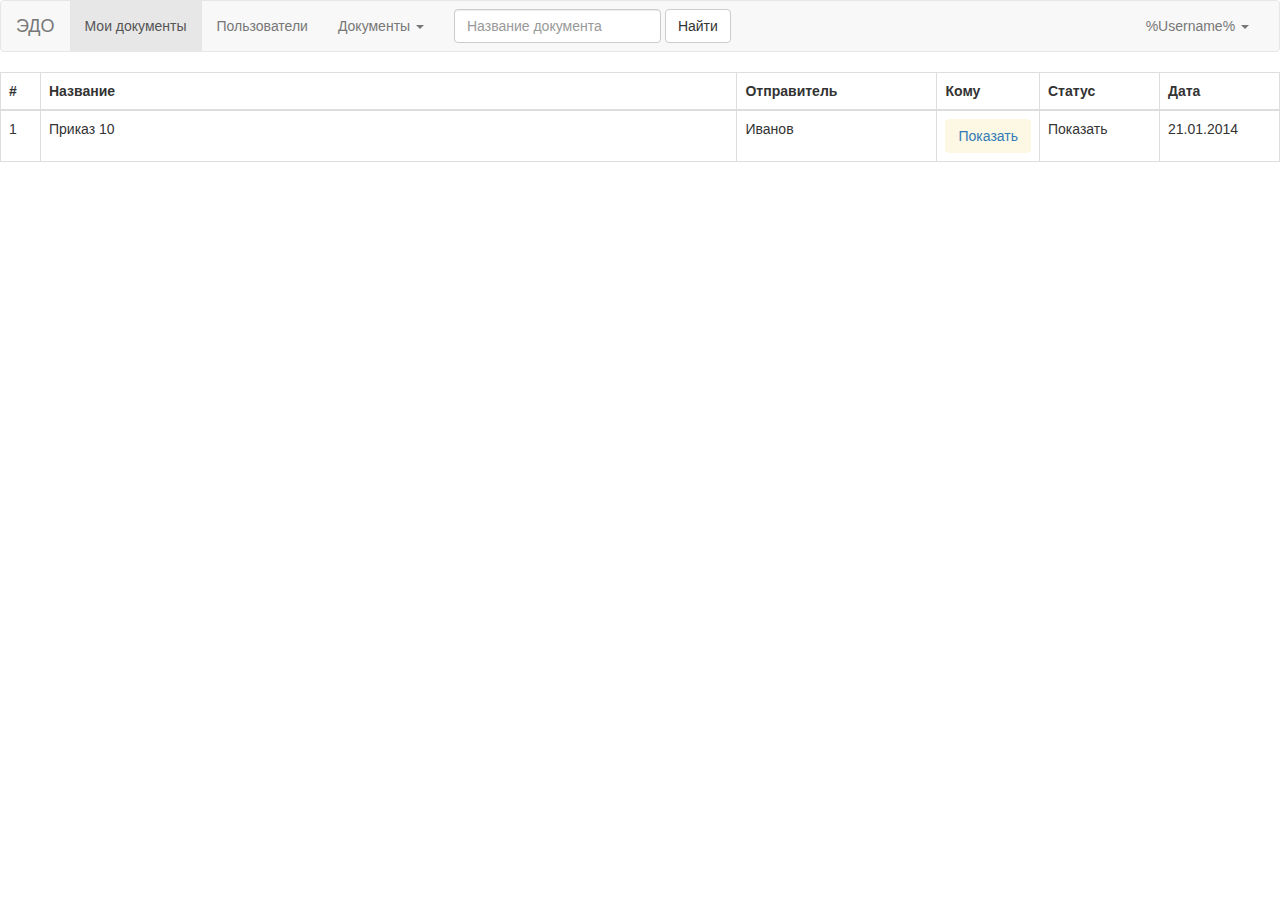
<file: HTML/index.html>
<!DOCTYPE html>
<html>
<head lang="en">
    <meta charset="UTF-8">
    <meta http-equiv="X-UA-Compatible" content="IE=edge">
    <title>Электронный документооборот</title>
        <link type="text/css" href="css/bootstrap.min.css" rel="stylesheet">
        <!--<link type="text/css" href="css/bootstrap-theme.min.css" rel="stylesheet">-->
        <!--<link type="text/css" href="css/main.css" rel="stylesheet">-->
        <script type="text/javascript" src="js/jquery.min.js"></script>

        <script type="text/javascript" src="js/bootstrap.js"></script>
        <!--<script src="js/jquery-2.1.3.min.js"></script>-->
    <script type="text/javascript">
        $(document).ready(function(){
            $("#add_doc").click(function(){
                $("#myModal").modal('show');
            });
        });
    </script>

</head>
<body>


<nav class="navbar navbar-default">
    <div class="container-fluid">
        <!-- Brand and toggle get grouped for better mobile display -->
        <div class="navbar-header">
            <a class="navbar-brand" href="#">ЭДО</a>
        </div>

        <!-- Collect the nav links, forms, and other content for toggling -->
        <div class="collapse navbar-collapse" id="bs-example-navbar-collapse-1">
            <ul class="nav navbar-nav">
                <li class="active"><a href="#">Мои документы </a></li>
                <li><a href="#">Пользователи</a></li>
                <li class="dropdown">
                    <a href="#" class="dropdown-toggle" data-toggle="dropdown" role="button" aria-expanded="false">Документы <span class="caret"></span></a>
                    <ul class="dropdown-menu" role="menu">
                        <li><a href="#">Все</a></li>
                         <li class="divider"></li>
                        <li><a href="#">Separated link</a></li>
                        <li class="divider"></li>
                        <li><a id="add_doc" role="button" >Добавить</a></li>
                    </ul>
                </li>
            </ul>
            <form class="navbar-form navbar-left" role="search">
                <div class="form-group">
                    <input type="text" class="form-control" placeholder="Название документа">
                </div>
                <button type="submit" class="btn btn-default">Найти</button>
            </form>
            <ul class="nav navbar-nav navbar-right">

                <li class="dropdown">
                    <a href="#" class="dropdown-toggle" data-toggle="dropdown" role="button" aria-expanded="false">%Username% <span class="caret"></span></a>
                    <ul class="dropdown-menu" role="menu">
                        <li><a href="#">Профиль</a></li>
                        <li class="divider"></li>
                        <li><a href="#">Выход</a></li>
                    </ul>
                </li>
            </ul>
        </div><!-- /.navbar-collapse -->
    </div><!-- /.container-fluid -->
</nav>

<table class="table table-hover table-bordered">
    <thead>
        <tr>
            <th width="40px">#</th>
            <th>Название</th>
            <th width="200px">Отправитель</th>
            <th width="90px">Кому</th>
            <th width="120px">Статус</th>
            <th width="120px">Дата</th>
        </tr>
    </thead>
    <tbody>
        <tr>
            <td><p class="cell">1</p></td>
            <td><p class="cell">Приказ 10</p></td>
            <td><p class="cell">Иванов</p></td>
            <td><a tabindex="0" data-placement="bottom" class="btn bg-warning" role="button" data-toggle="popover" data-trigger="focus" title="Dismissible popover"
                   data-content="Иванов</br>
                   Петров
                   сидоров">Показать</a></td>
            <td><p class="cell">Показать</p></td>
            <td><p class="cell">21.01.2014</p></td>
        </tr>

    </tbody>
</table>

<!-- Button to trigger modal -->


<div id="myModal" class="modal fade">
    <div class="modal-dialog">
        <div class="modal-content">
            <div class="modal-header">
                <button type="button" class="close" data-dismiss="modal" aria-hidden="true">×</button>
                <h4 class="modal-title">Подтверждение</h4>
            </div>
            <div class="modal-body">
                <p>Вы хотите сохранить изменения, сделанные в документе перед закрытием?</p>
                <p class="text-warning"><small>Если Вы не сохраните, изменения будут потеряны.</small></p>
            </div>
            <div class="modal-footer">
                <button type="button" class="btn btn-default" data-dismiss="modal">Закрыть</button>
                <button type="button" class="btn btn-primary">Сохранить изменения</button>
            </div>
        </div>
    </div>
</div>



</body>
</html>
</file>
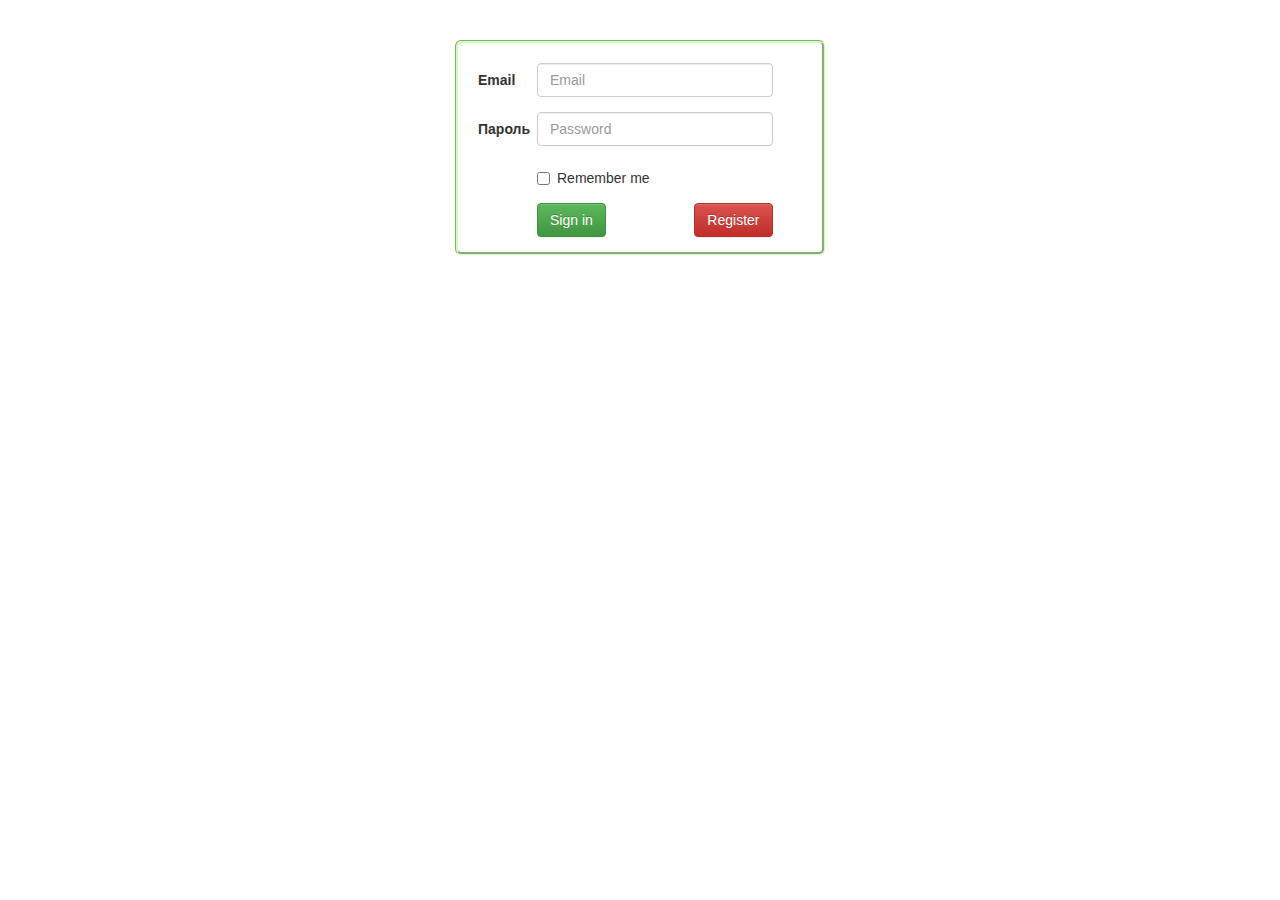
<file: HTML/login.html>
<!DOCTYPE html>
<html>
<head lang="en">
    <meta charset="UTF-8">
    <title>Электронный документооборот</title>
    <link type="text/css" href="css/bootstrap.min.css" rel="stylesheet">
    <link type="text/css" href="css/bootstrap-theme.min.css" rel="stylesheet">
    <link type="text/css" href="css/main.css" rel="stylesheet">
    <script src="js/bootstrap.min.js"></script>
</head>
<body>
    <!--<div class="row">-->


        <div class="login_div">
            <form class="form-horizontal" action="/auth" method="post">
                <div class="form-group">
                    <label for="inputEmail3" class="col-sm-2 control-label">Email</label>
                    <div class="col-sm-9">
                        <input type="email" class="form-control" id="inputEmail3" placeholder="Email">
                    </div>
                </div>
                <div class="form-group">
                    <label for="inputPassword3" class="col-sm-2 control-label">Пароль</label>
                    <div class="col-sm-9">
                        <input type="password" class="form-control" id="inputPassword3" placeholder="Password">
                    </div>
                </div>
                <div class="form-group">
                    <div class="col-sm-offset-2 col-sm-10">
                        <div class="checkbox">
                            <label>
                                <input type="checkbox"> Remember me
                            </label>
                        </div>
                    </div>
                </div>
                <div class="form-group">
                    <div class="col-sm-offset-2 col-sm-9">
                        <button type="submit" class="btn btn-success">Sign in</button>
                        <a href="register.html" class="btn btn-danger" style="float: right">Register</a>
                    </div>
                </div>
            </form>
        </div>

    <!--</div>-->
</body>
</html>
</file>
<file: HTML/css/main.css>
.login_div {
    border: groove #ceffb7 medium;
    border-radius: 6px;
    padding-top: 20px;
    padding-left: 20px;
    padding-right: 20px;
    width: 370px;
    margin:  auto;
    margin-top: 40px;
}

tbody {
    text-align: center;
    vertical-align: middle;
}

p.cell {
    padding-top: 6px;
}

.black_overlay{
    display: none;
    position: absolute;
    top: 0%;
    left: 0%;
    width: 100%;
    height: 100%;
    background-color: black;
    z-index:1001;
    -moz-opacity: 0.8;
    opacity:.10;
    filter: alpha(opacity=80);
}

.popup {
    border: groove #edffda medium;
    background-color: #ffffff;
    padding: 15px;
    display: none;
    position: absolute;
    left: 0;
    top: 0;
    z-index:1002;
}
</file>
